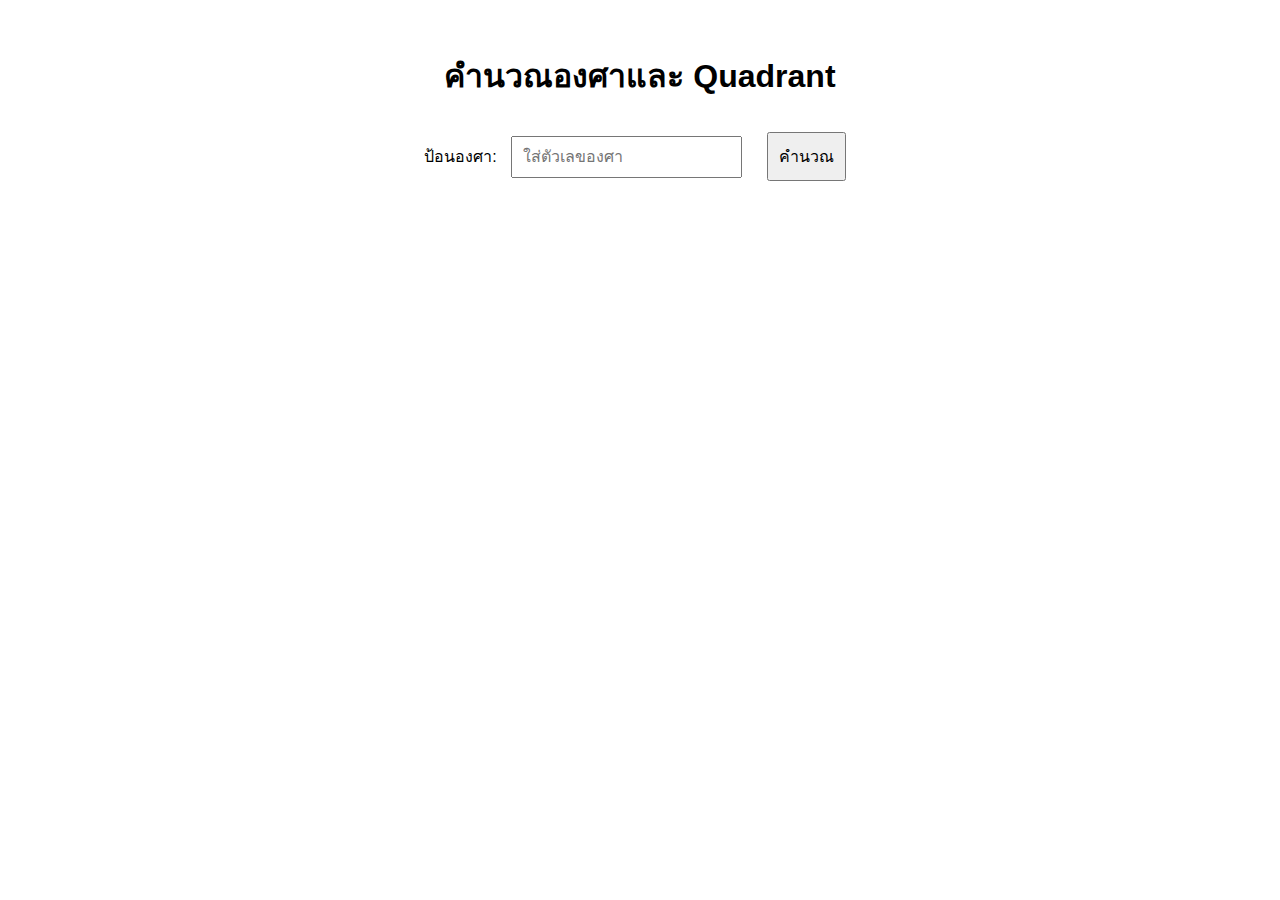
<file: index.html>
<!DOCTYPE html>
<html lang="th">
<head>
    <meta charset="UTF-8">
    <meta name="viewport" content="width=device-width, initial-scale=1.0">
    <title>โปรแกรมคำนวณองศา</title>
    <style>
        /* ส่วนของ CSS สำหรับตกแต่ง (จะใส่ในไฟล์ .css แยกก็ได้) */
        body {
            font-family: Arial, sans-serif;
            margin: 50px;
            text-align: center;
        }
        input, button {
            padding: 10px;
            margin: 10px;
            font-size: 16px;
        }
        #result {
            margin-top: 20px;
            font-size: 1.2em;
            color: #333;
        }
    </style>
</head>
<body>
    <h1>คำนวณองศาและ Quadrant</h1>
    <label for="degreeInput">ป้อนองศา:</label>
    <input type="number" id="degreeInput" placeholder="ใส่ตัวเลของศา">
    <button onclick="calculateDegree()">คำนวณ</button>
    <div id="result">
        </div>

    <script>
        // ส่วนของ JavaScript จะใส่ที่นี่ หรือในไฟล์ .js แยก
        function calculateDegree() {
            let n = parseFloat(document.getElementById('degreeInput').value);
            let resultDiv = document.getElementById('result');
            let output = "";

            if (isNaN(n)) {
                output = "กรุณาป้อนตัวเลขที่ถูกต้อง";
            } else {
                let adjustedN = n;
                if (n > 360 || n < 0) {
                    adjustedN = n % 360;
                    if (adjustedN < 0) { // จัดการกรณีติดลบ เช่น -90%360 ได้ -90 ต้องเป็น 270
                        adjustedN += 360;
                    }
                    output += `องศาที่เกิน 360 หรือติดลบ: ${adjustedN.toFixed(2)}<br>`;
                }

                if (adjustedN === 0 || adjustedN === 90 || adjustedN === 180 || adjustedN === 270 || adjustedN === 360) {
                    output += `เป็นองศาแกน: ${adjustedN.toFixed(2)}<br>`;
                } else if (adjustedN > 0 && adjustedN < 90) {
                    output += `Q1<br>ค่าเทียบแกน X: ${adjustedN.toFixed(2)}<br>All`;

                } else if (adjustedN > 90 && adjustedN < 180) {
                    output += `Q2<br>ค่าเทียบแกน X: ${(180 - adjustedN).toFixed(2)}<br>Sin`;
                } else if (adjustedN > 180 && adjustedN < 270) {
                    output += `Q3<br>ค่าเทียบแกน X: ${(adjustedN - 180).toFixed(2)}<br>Tan`;
                } else if (adjustedN > 270 && adjustedN < 360) {
                    output += `Q4<br>ค่าเทียบแกน X: ${(360 - adjustedN).toFixed(2)}<br>Cos`;
                } else {
                    output += `ค่าไม่ถูกต้องหรือไม่สามารถระบุได้<br>`;
                }
            }
            resultDiv.innerHTML = output;
        }
    </script>
</body>
</html>
</file>
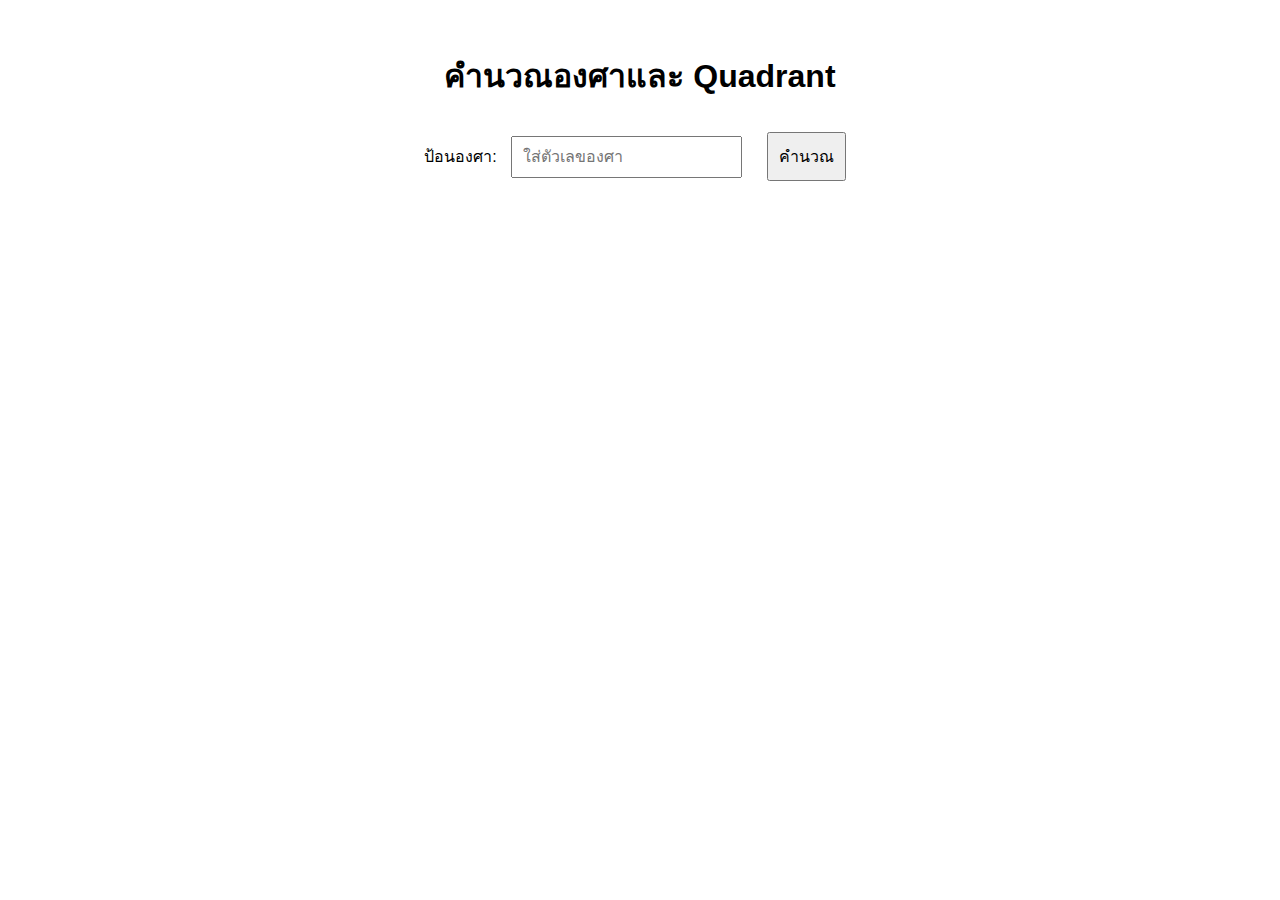
<file: Degree_calculator.html>
<!DOCTYPE html>
<html lang="th">
<head>
    <meta charset="UTF-8">
    <meta name="viewport" content="width=device-width, initial-scale=1.0">
    <title>โปรแกรมคำนวณองศา</title>
    <style>
        /* ส่วนของ CSS สำหรับตกแต่ง (จะใส่ในไฟล์ .css แยกก็ได้) */
        body {
            font-family: Arial, sans-serif;
            margin: 50px;
            text-align: center;
        }
        input, button {
            padding: 10px;
            margin: 10px;
            font-size: 16px;
        }
        #result {
            margin-top: 20px;
            font-size: 1.2em;
            color: #333;
        }
    </style>
</head>
<body>
    <h1>คำนวณองศาและ Quadrant</h1>
    <label for="degreeInput">ป้อนองศา:</label>
    <input type="number" id="degreeInput" placeholder="ใส่ตัวเลของศา">
    <button onclick="calculateDegree()">คำนวณ</button>
    <div id="result">
        </div>

    <script>
        // ส่วนของ JavaScript จะใส่ที่นี่ หรือในไฟล์ .js แยก
        function calculateDegree() {
            let n = parseFloat(document.getElementById('degreeInput').value);
            let resultDiv = document.getElementById('result');
            let output = "";

            if (isNaN(n)) {
                output = "กรุณาป้อนตัวเลขที่ถูกต้อง";
            } else {
                let adjustedN = n;
                if (n > 360 || n < 0) {
                    adjustedN = n % 360;
                    if (adjustedN < 0) { // จัดการกรณีติดลบ เช่น -90%360 ได้ -90 ต้องเป็น 270
                        adjustedN += 360;
                    }
                    output += `องศาที่เกิน 360 หรือติดลบ: ${adjustedN.toFixed(2)}<br>`;
                }

                if (adjustedN === 0 || adjustedN === 90 || adjustedN === 180 || adjustedN === 270 || adjustedN === 360) {
                    output += `เป็นองศาแกน: ${adjustedN.toFixed(2)}<br>`;
                } else if (adjustedN > 0 && adjustedN < 90) {
                    output += `Q1<br>ค่าเทียบแกน X: ${adjustedN.toFixed(2)}<br>All`;

                } else if (adjustedN > 90 && adjustedN < 180) {
                    output += `Q2<br>ค่าเทียบแกน X: ${(180 - adjustedN).toFixed(2)}<br>Sin`;
                } else if (adjustedN > 180 && adjustedN < 270) {
                    output += `Q3<br>ค่าเทียบแกน X: ${(adjustedN - 180).toFixed(2)}<br>Tan`;
                } else if (adjustedN > 270 && adjustedN < 360) {
                    output += `Q4<br>ค่าเทียบแกน X: ${(360 - adjustedN).toFixed(2)}<br>Cos`;
                } else {
                    output += `ค่าไม่ถูกต้องหรือไม่สามารถระบุได้<br>`;
                }
            }
            resultDiv.innerHTML = output;
        }
    </script>
</body>
</html>
</file>
